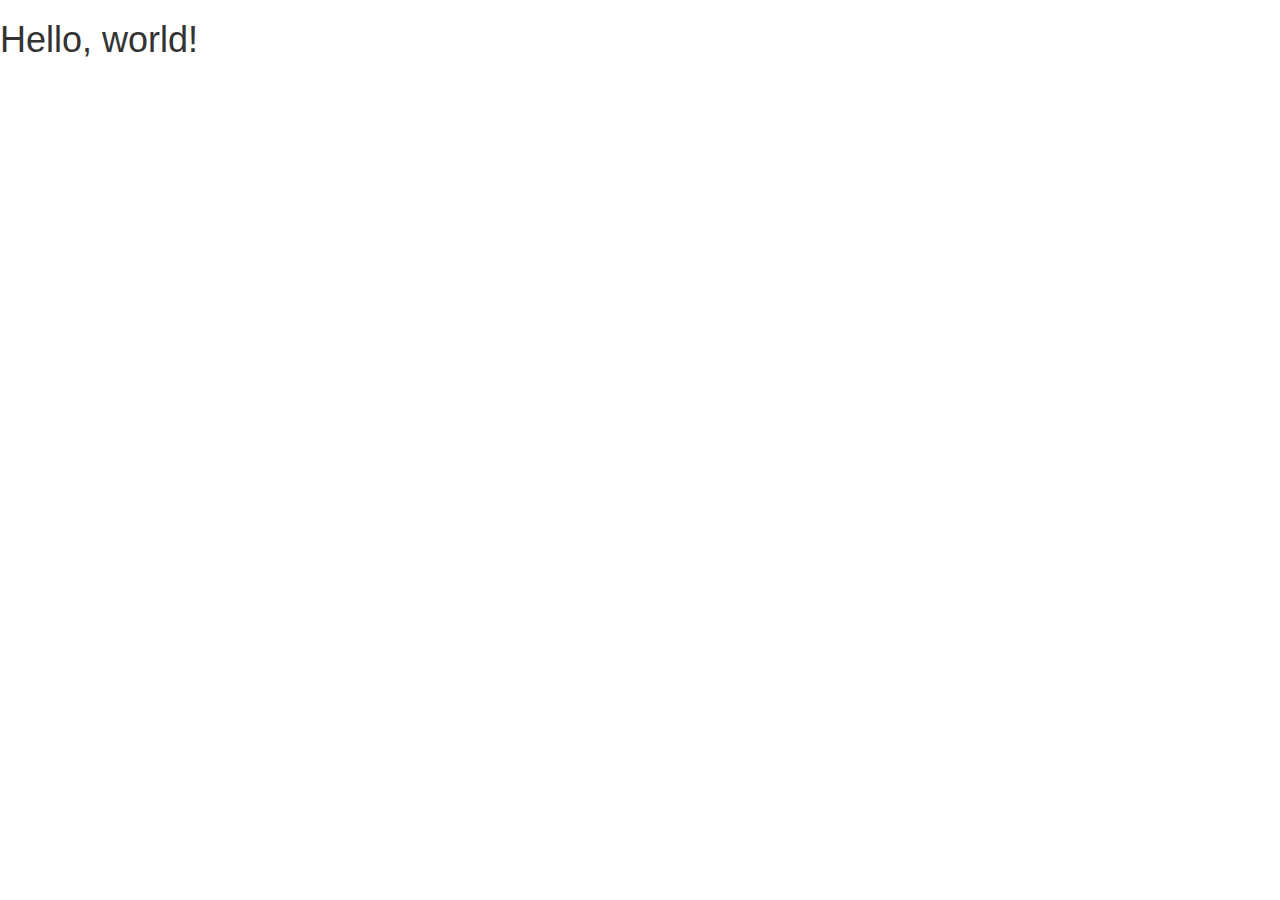
<file: index.html>
<!DOCTYPE html>
<html lang="en">
  <head>
    <meta charset="utf-8">
    <meta http-equiv="X-UA-Compatible" content="IE=edge">
    <meta name="viewport" content="width=device-width, initial-scale=1">
    <!-- The above 3 meta tags *must* come first in the head; any other head content must come *after* these tags -->
    <title>Bootstrap 101 Template</title>

    <!-- Bootstrap -->
    <link href="css/bootstrap.min.css" rel="stylesheet">

    <!-- HTML5 shim and Respond.js for IE8 support of HTML5 elements and media queries -->
    <!-- WARNING: Respond.js doesn't work if you view the page via file:// -->
    <!--[if lt IE 9]>
      <script src="https://oss.maxcdn.com/html5shiv/3.7.2/html5shiv.min.js"></script>
      <script src="https://oss.maxcdn.com/respond/1.4.2/respond.min.js"></script>
    <![endif]-->
  </head>
  <body>
    <h1>Hello, world!</h1>

    <!-- jQuery (necessary for Bootstrap's JavaScript plugins) -->
    <script src="https://ajax.googleapis.com/ajax/libs/jquery/1.11.3/jquery.min.js"></script>
    <!-- Include all compiled plugins (below), or include individual files as needed -->
    <script src="js/bootstrap.min.js"></script>
  </body>
</html>
</file>
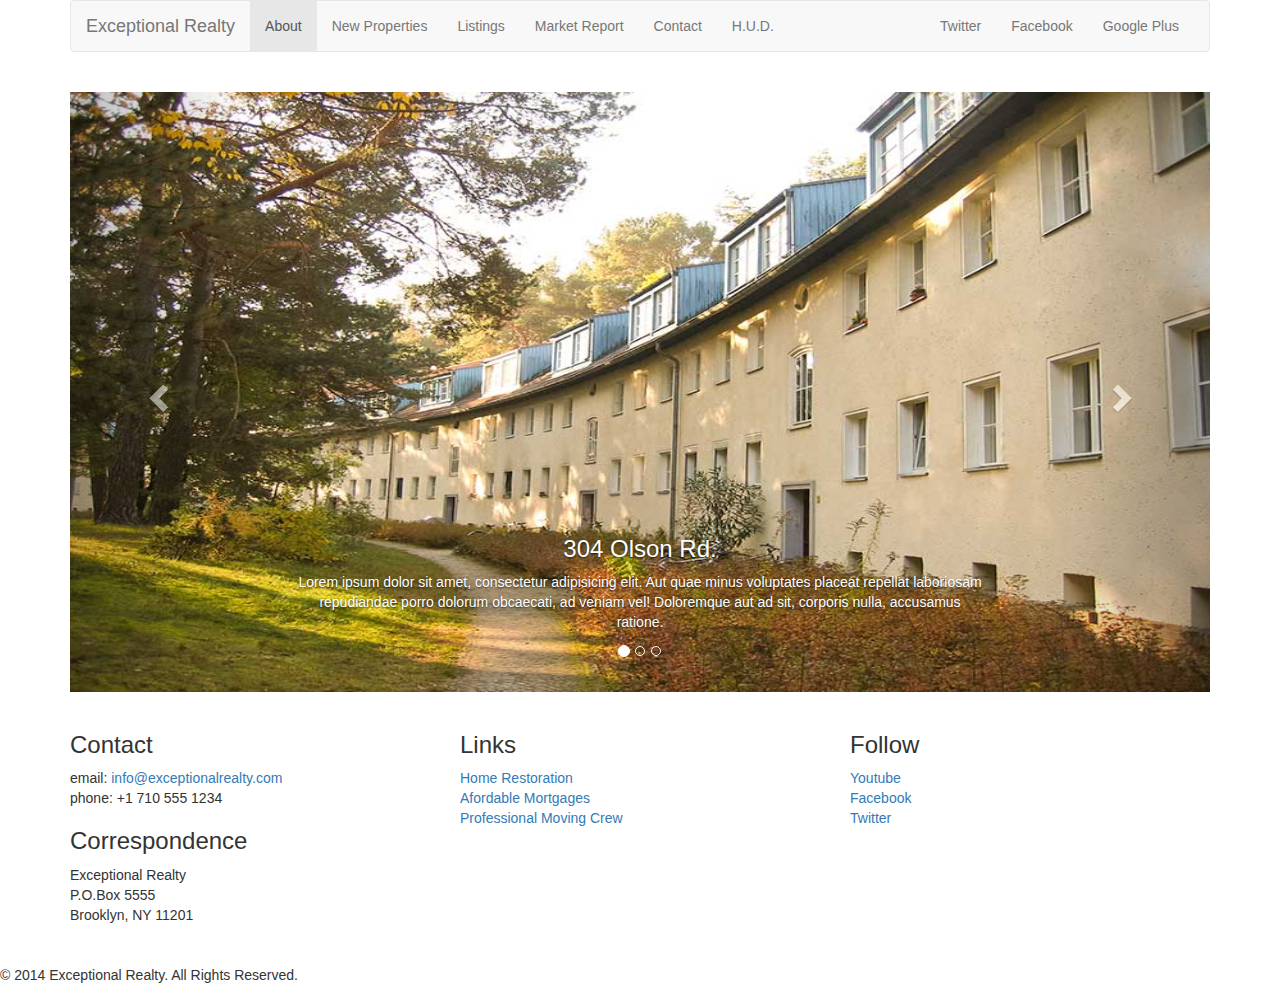
<file: new-properties.html>
<!DOCTYPE html>
<html lang="en">
  <head>
    <meta charset="utf-8">
    <meta http-equiv="X-UA-Compatible" content="IE=edge">
    <meta name="viewport" content="width=device-width, initial-scale=1">
    <!-- The above 3 meta tags *must* come first in the head; any other head content must come *after* these tags -->
    <title>Exceptional Realty Group - Luxury Homes - About</title>

    <!-- Bootstrap -->
    <link href="css/bootstrap.min.css" rel="stylesheet">
    <!-- custom style -->
    <link rel="stylesheet" href="css/style.css">

    <!-- HTML5 shim and Respond.js for IE8 support of HTML5 elements and media queries -->
    <!-- WARNING: Respond.js doesn't work if you view the page via file:// -->
    <!--[if lt IE 9]>
      <script src="https://oss.maxcdn.com/html5shiv/3.7.2/html5shiv.min.js"></script>
      <script src="https://oss.maxcdn.com/respond/1.4.2/respond.min.js"></script>
    <![endif]-->
  </head>
  <body>
    <div class="container">
      
      <div class="row">
          <div class="col-sm-12">
            <nav class="navbar navbar-default">
              <div class="container-fluid">
                <!-- Brand and toggle get grouped for better mobile display -->
                <div class="navbar-header">
                  <button type="button" class="navbar-toggle collapsed" data-toggle="collapse" data-target="#bs-example-navbar-collapse-1" aria-expanded="false">
                    <span class="sr-only">Toggle navigation</span>
                    <span class="icon-bar"></span>
                    <span class="icon-bar"></span>
                    <span class="icon-bar"></span>
                  </button>
                  <a class="navbar-brand" href="#">Exceptional Realty</a>
                </div>

                <!-- Collect the nav links, forms, and other content for toggling -->
                <div class="collapse navbar-collapse" id="bs-example-navbar-collapse-1">
                  <ul class="nav navbar-nav">
                    <li class="active"><a href="index.html">About <span class="sr-only">(current)</span></a></li>
                    <li><a href="new-properties.html">New Properties</a></li>
                    <li><a href="#">Listings</a></li>
                    <li><a href="#">Market Report</a></li>
                    <li><a href="#">Contact</a></li>
                    <li><a href="#" target="_blank">H.U.D.</a></li>
                  </ul>
                  <!-- social nav links -->
                  <ul class="nav navbar-nav navbar-right">
                    <li><a class="twit" href="#" title="Twitter">Twitter</a></li>
                    <li><a class="fbook" href="#" title="Facebook">Facebook</a></li>
                    <li><a class="gplus" href="#" title="Google Plus">Google Plus</a></li>
                   </ul>
                </div><!-- /.navbar-collapse -->
              </div><!-- /.container-fluid -->
            </nav>
          </div>
      </div> 
     
     <div class="row">
       <div class="col-xs-12">
         <div id="carousel-example-generic" class="carousel slide" data-ride="carousel">
          <!-- Indicators -->
          <ol class="carousel-indicators">
            <li data-target="#carousel-example-generic" data-slide-to="0" class="active"></li>
            <li data-target="#carousel-example-generic" data-slide-to="1"></li>
            <li data-target="#carousel-example-generic" data-slide-to="2"></li>
          </ol>

          <!-- Wrapper for slides -->
          <div class="carousel-inner" role="listbox">
            <div class="item active">
              <img src="images/new-1.jpg" alt="304 Olson Rd.">
              <div class="carousel-caption">
                <h3>304 Olson Rd.</h3>
                <p>Lorem ipsum dolor sit amet, consectetur adipisicing elit. Aut quae minus voluptates placeat repellat laboriosam repudiandae porro dolorum obcaecati, ad veniam vel! Doloremque aut ad sit, corporis nulla, accusamus ratione.</p>
              </div>
            </div>
            <div class="item">
              <img src="images/new-2.jpg" alt="9872 Freemont Dr.">
              <div class="carousel-caption">
                <h3>9872 Freemont Dr.</h3>
                <p>Lorem ipsum dolor sit amet, consectetur adipisicing elit. Aut quae minus voluptates placeat repellat laboriosam repudiandae porro dolorum obcaecati, ad veniam vel! Doloremque aut ad sit, corporis nulla, accusamus ratione.</p>
              </div>
            </div>
            
          </div>

          <!-- Controls -->
          <a class="left carousel-control" href="#carousel-example-generic" role="button" data-slide="prev">
            <span class="glyphicon glyphicon-chevron-left" aria-hidden="true"></span>
            <span class="sr-only">Previous</span>
          </a>
          <a class="right carousel-control" href="#carousel-example-generic" role="button" data-slide="next">
            <span class="glyphicon glyphicon-chevron-right" aria-hidden="true"></span>
            <span class="sr-only">Next</span>
          </a>
        </div>
                 <!--Image Carousel -->
       </div> <!-- .col-xs-12 -->
     </div> <!-- .row -->




      <div class="row">
        <div class="col-sm-4">
          <h3>Contact</h3>
          <p>
            email: <a href="mailto:info@exceptionalrealty.com">info@exceptionalrealty.com</a><br>
            phone: +1 710 555 1234
          </p>
          <h3>Correspondence</h3>
          <address>
            Exceptional Realty<br>
            P.O.Box 5555<br>
            Brooklyn, NY 11201
          </address>
        </div>
        <div class="col-sm-4">
          <h3>Links</h3>
          <p>
            <a href="#" target="_blank">Home Restoration</a><br>
            <a href="#" target="_blank">Afordable Mortgages</a><br>
            <a href="#" target="_blank">Professional Moving Crew</a>
          </p>
        </div>
        <div class="col-sm-4">
          <h3>Follow</h3>
          <p>
            <a href="#" target="_blank">Youtube</a><br>
            <a href="#" target="_blank">Facebook</a><br>
            <a href="#" target="_blank">Twitter</a>
          </p>
        </div>
          
        </div>
      </div>
    <div class="row">
      <div class="col-sm-12">
         &copy; 2014 Exceptional Realty. All Rights Reserved.
      </div>
    </div>
    </div> <!-- .container -->

    <!-- jQuery (necessary for Bootstrap's JavaScript plugins) -->
    <script src="https://ajax.googleapis.com/ajax/libs/jquery/1.11.3/jquery.min.js"></script>
    <!-- Include all compiled plugins (below), or include individual files as needed -->
    <script src="js/bootstrap.min.js"></script>
  </body>
</html>
</file>
<file: css/style.css>
/*/////// MEDIA ////////*/

img, video, audio, iframe, table, form {
  width: 100%; /* IE */
  max-width: 100%; /* FF, Safari, Chrome */
}

/*/////// LAYOUT STYLES ////////*/
.row {
  margin-bottom: 20px;
}

/*/////// CAROUSEL STYLES ////////*/


#carousel-example-generic .item img {
  height: auto;

}

.carousel-caption p {
  display: none;

}

@media only screen and (min-width: 768px) {
  #carousel-example-generic .item img {
    height: 384px;
  }
}

@media only screen and (min-width: 992px) {
  #carousel-example-generic .item img {
    height: 496px;
  }
  .carousel-caption p {
  display: block;

}
}

@media only screen and (min-width: 1200px) {
  #carousel-example-generic .item img {
    height: 600px;
  }

}
</file>
